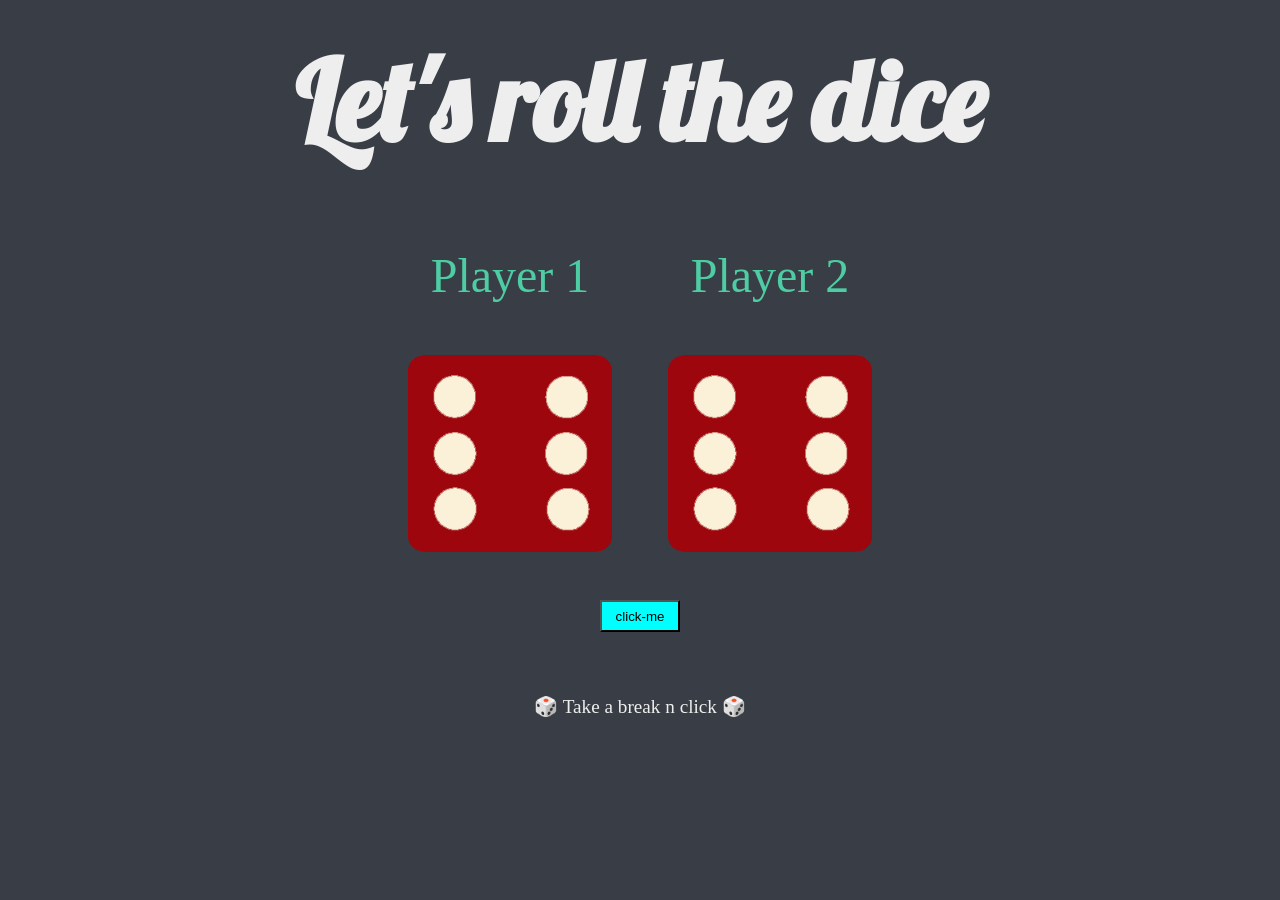
<file: index.html>
<html lang="en" dir="ltr">
  <head>
    <meta charset="utf-8">
    <title>Dicee</title>
    <link rel="stylesheet" href="styles.css">
    
    <!--link type="text/javascript" href="index.js"-->
    <link href="https://fonts.googleapis.com/css?family=Indie+Flower|Lobster" rel="stylesheet">

  </head>
  <body>

    <div class="container">
      <h1>Let's roll the dice</h1>

      <div class="dice">
        <p>Player 1</p>
        <img class="img1" src="images/dice6.png">
      </div>

      <div class="dice">
        <p>Player 2</p>
        <img class="img2" src="images/dice6.png">
      </div>
      <br>
      <button onclick="func()" >click-me</button>
    </div>
    
    <script src="javascript.js"></script>
  </body>

  <footer>
    🎲 Take a break n click 🎲  
  </footer>
</html>
</file>
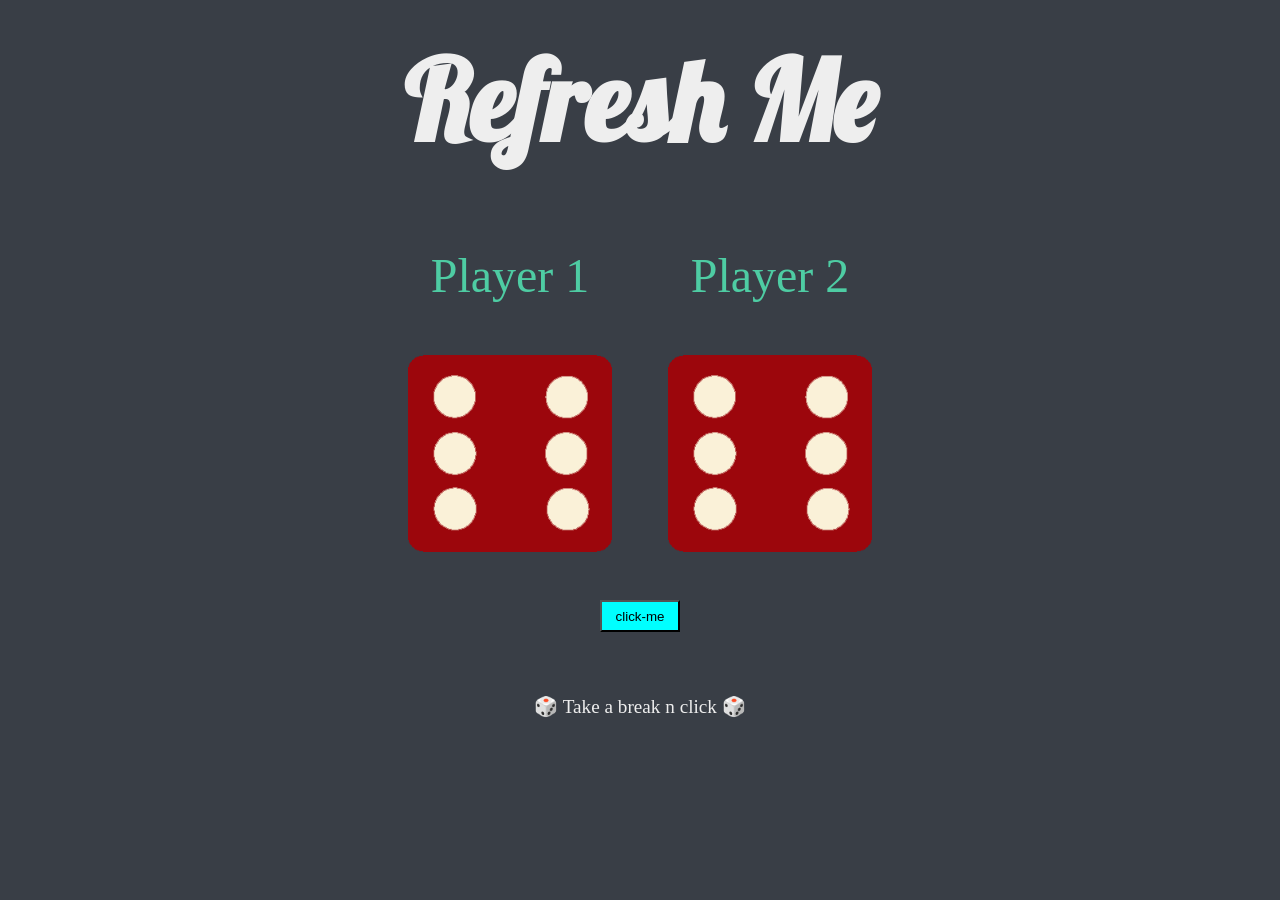
<file: dicee.html>
<!DOCTYPE html>
<html lang="en" dir="ltr">
  <head>
    <meta charset="utf-8">
    <title>Dicee</title>
    <link rel="stylesheet" href="styles.css">
    
    <!--link type="text/javascript" href="index.js"-->
    <link href="https://fonts.googleapis.com/css?family=Indie+Flower|Lobster" rel="stylesheet">

  </head>
  <body>

    <div class="container">
      <h1>Refresh Me</h1>

      <div class="dice">
        <p>Player 1</p>
        <img class="img1" src="images/dice6.png">
      </div>

      <div class="dice">
        <p>Player 2</p>
        <img class="img2" src="images/dice6.png">
      </div>
      <br>
      <button onclick="func()" >click-me</button>
    </div>
    
    <script src="index.js"></script>
  </body>

  <footer>
    🎲 Take a break n click 🎲  
  </footer>
</html>
</file>
<file: styles.css>
/* .container {
  width: 70%;
  margin: auto;
  text-align: center;
}

.dice {
  text-align: center;
  display: inline-block;

}

body {
  background-color: #393E46;
}

h1 {
  margin: 30px;
  font-family: 'Lobster', cursive;
  text-shadow: 5px 0 #232931;
  font-size: 8rem;
  color: #4ECCA3;
}

p {
  font-size: 2rem;
  color: #4ECCA3;
  font-family: 'Indie Flower', cursive;
}

img {
  width: 80%;
}

footer {
  margin-top: 5%;
  color: #EEEEEE;
  text-align: center;
  font-family: 'Indie Flower', cursive;

} */
body{
  background-color: #393e46;
}

.container{
  width: 80%;
  text-align: center;
  margin: auto;
  align-items: center;
}

h1{
  font-family: 'Lobster',cursive;
  color: #eeeeee;
  font-weight: bold;
  font-size: 7rem;
  margin: 30px;
}

p{
  color: #4ecca3;
  font-size: 3rem;
  font-family: Georgia, 'Times New Roman', Times, serif;
}

img{
  width: 80%;
}

footer{
  margin-top: 5%;
  color: #eeeeee;
  font-family: cursive;
  font-size: 1.2rem;
  text-align: center;
}

.dice{
  display:inline-block ;
  text-align: center;
}

button{
  background-color: aqua;
  width: 80px;
  height: 2rem;
  margin-top: 4%;
}
</file>
